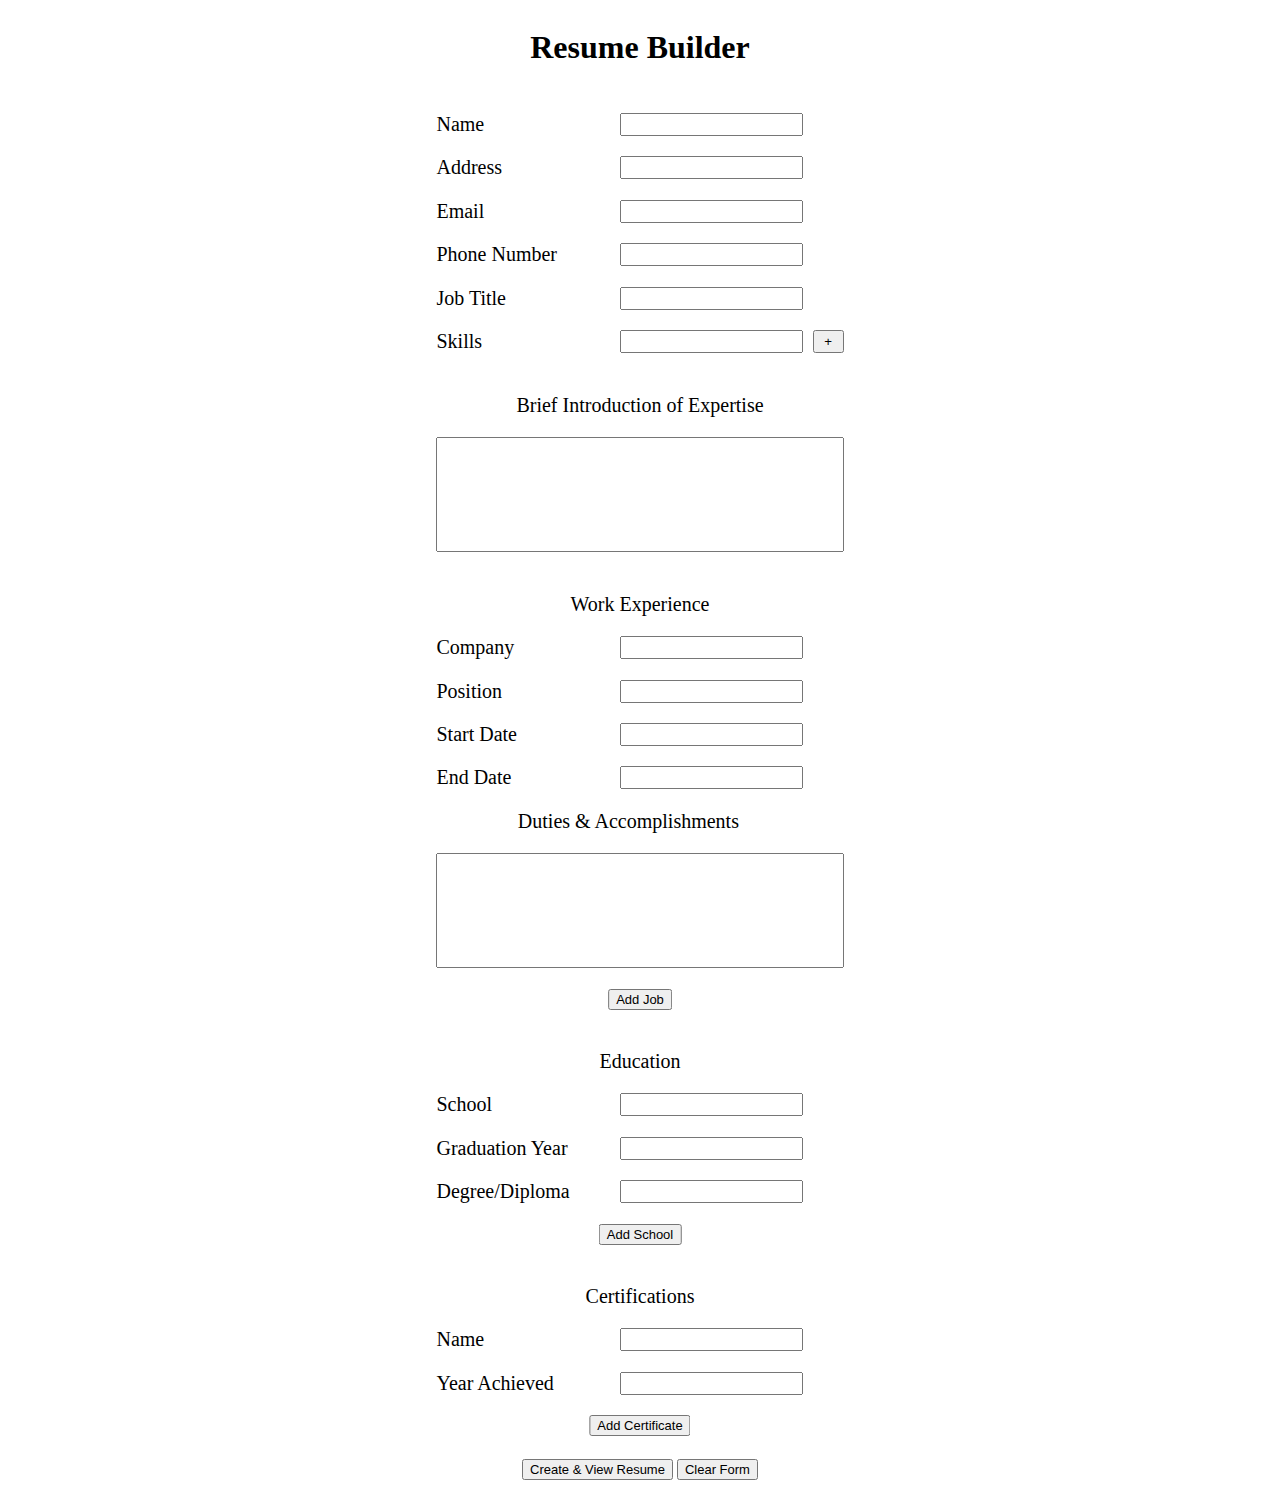
<file: index.html>
<html lang="en">
  <head>
    <title>Resume Builder</title>
    <meta charset="UTF-8">
    <meta name="viewport" content="width=device-width, initial-scale=1">
    <link href="style.css" type="text/css" rel="stylesheet">
    <link href="modal.css" type="text/css" rel="stylesheet">
    <link href="resume.css" type="text/css" rel="stylesheet">
  </head>
  <body>
    <div class="app">
      <div class="resume-builder">
        <div class="resume-builder-header">
          <h1>Resume Builder</h1>
        </div>
        <div class="resume-builder-input-parent">
          <div class="resume-builder-input-child one-input">
            <label for="person-name">Name</label>
            <input type="text" class="person-name" name="person-name">
          </div>
          <div class="resume-builder-input-child one-input">
            <label for="person-address">Address</label>
            <input type="text" class="person-address" name="person-address">
          </div>
          <div class="resume-builder-input-child one-input">
            <label for="person-email">Email</label>
            <input type="text" class="person-email" name="person-email">
          </div>
          <div class="resume-builder-input-child one-input">
            <label for="person-number">Phone Number</label>
            <input type="text" class="person-number" name="person-number">
          </div>
          <div class="resume-builder-input-child one-input">
            <label for="person-title">Job Title</label>
            <input type="text" class="person-title" name="person-title">
          </div>
          <div class="resume-builder-input-child one-or-more-input">
            <label for="person-skills">Skills</label>
            <input type="text" class="person-skills" name="person-skills">
            <button class="initial-add-skill">+</button>
          </div>
          <div class="resume-builder-input-child intro-textarea">
              <label class="textarea-label" for="person-intro">Brief Introduction of Expertise</label>
              <textarea class="person-intro" name="person-intro"></textarea>
          </div>
          <p class="form-section">Work Experience</p>
          <div class="job-fields">
            <div class="resume-builder-input-child one-input">
              <label for="company">Company</label>
              <input type="text" class="company" name="company">
            </div>
            <div class="resume-builder-input-child one-input">
              <label for="position">Position</label>
              <input type="text" class="position" name="position">
            </div>
            <div class="resume-builder-input-child one-input">
              <label for="work-start">Start Date</label>
              <input type="text" class="work-start" name="work-start">
            </div>
            <div class="resume-builder-input-child one-input">
              <label for="work-end">End Date</label>
              <input type="text" class="work-end" name="work-end">
            </div>
            <div class="resume-builder-input-child work-textarea">
              <label class="work-label" for="work-desc">Duties & Accomplishments</label>
              <textarea class="work-desc" name="work-desc"></textarea>
            </div>
          </div>
          <button class="add-work">Add Job</button>
          <p class="form-section">Education</p>
          <div class="school-fields">
            <div class="resume-builder-input-child one-input">
              <label for="school">School</label>
              <input type="text" class="school" name="school">
            </div>
            <div class="resume-builder-input-child one-input">
              <label for="school-end">Graduation Year</label>
              <input type="text" class="school-end" name="school-end">
            </div>          
            <div class="resume-builder-input-child one-input">
              <label for="degree">Degree/Diploma</label>
              <input type="text" class="degree" name="degree">
            </div>
          </div>
          <button class="add-school">Add School</button>
          <p class="form-section">Certifications</p>
          <div class="cert-fields">
            <div class="resume-builder-input-child one-input">
              <label for="cert-name">Name</label>
              <input type="text" class="cert-name" name="cert-name">
            </div>
            <div class="resume-builder-input-child one-input">
              <label for="cert-year">Year Achieved</label>
              <input type="text" class="cert-year" name="cert-year">
            </div>
          </div>
          <button class="add-cert">Add Certificate</button>
        </div>
        <div class="resume-builder-btn">
          <button class="create-resume">Create & View Resume</button>
          <button class="clear-form">Clear Form</button>
        </div>
      </div>



    <div class="modal" style="display: none">
      <div class="overlay"></div>
      <input type="image" class="download-btn" alt="Click here to download"
      src="download-symbol.png" onclick="export2Doc('.modal_content')">
      <div class="modal_content">
        <!-- Dynamic div -->
        
        <!-- End of Dynamic div -->
      </div>
    </div>




    </div>
    <script src="add-remove-skills.js"></script>
    <script src="add-job.js"></script>
    <script src="add-school.js"></script>
    <script src="add-cert.js"></script>
    <script src="clear-form.js"></script>
    <script src="resume.js"></script>
    <script src="clear-resume.js"></script>
    <script src="modal.js"></script>
    <script src="backend.js"></script>
    <script src="doc-maker.js"></script>
  </body>
</html>
</file>
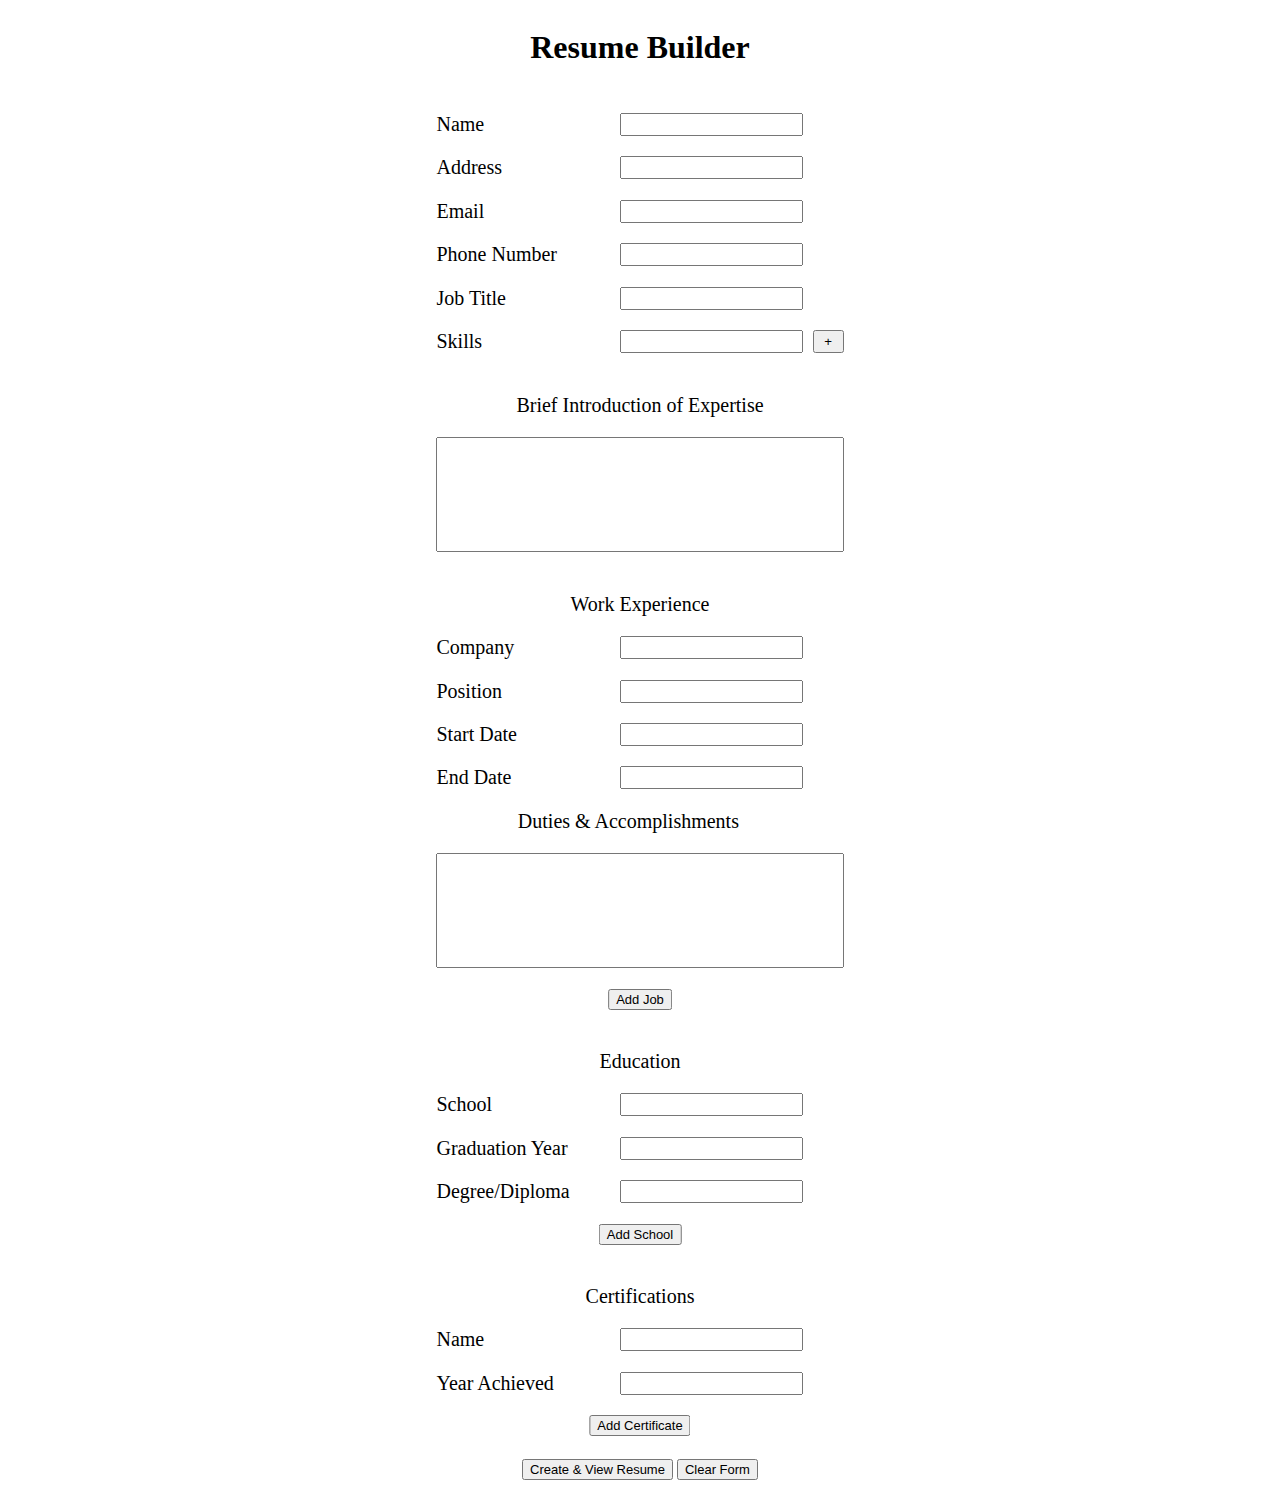
<file: static-content/index.html>
<html lang="en">
  <head>
    <title>Resume Builder</title>
    <meta charset="UTF-8">
    <meta name="viewport" content="width=device-width, initial-scale=1">
    <link href="css/style.css" type="text/css" rel="stylesheet">
    <link href="css/modal.css" type="text/css" rel="stylesheet">
    <link href="css/resume.css" type="text/css" rel="stylesheet">
  </head>
  <body>
    <div class="app">
      <div class="resume-builder">
        <div class="resume-builder-header">
          <h1>Resume Builder</h1>
        </div>
        <div class="resume-builder-input-parent">
          <div class="resume-builder-input-child one-input">
            <label for="person-name">Name</label>
            <input type="text" class="person-name" name="person-name">
          </div>
          <div class="resume-builder-input-child one-input">
            <label for="person-address">Address</label>
            <input type="text" class="person-address" name="person-address">
          </div>
          <div class="resume-builder-input-child one-input">
            <label for="person-email">Email</label>
            <input type="text" class="person-email" name="person-email">
          </div>
          <div class="resume-builder-input-child one-input">
            <label for="person-number">Phone Number</label>
            <input type="text" class="person-number" name="person-number">
          </div>
          <div class="resume-builder-input-child one-input">
            <label for="person-title">Job Title</label>
            <input type="text" class="person-title" name="person-title">
          </div>
          <div class="resume-builder-input-child one-or-more-input">
            <label for="person-skills">Skills</label>
            <input type="text" class="person-skills" name="person-skills">
            <button class="initial-add-skill">+</button>
          </div>
          <div class="resume-builder-input-child intro-textarea">
              <label class="textarea-label" for="person-intro">Brief Introduction of Expertise</label>
              <textarea class="person-intro" name="person-intro"></textarea>
          </div>
          <p class="form-section">Work Experience</p>
          <div class="job-fields">
            <div class="resume-builder-input-child one-input">
              <label for="company">Company</label>
              <input type="text" class="company" name="company">
            </div>
            <div class="resume-builder-input-child one-input">
              <label for="position">Position</label>
              <input type="text" class="position" name="position">
            </div>
            <div class="resume-builder-input-child one-input">
              <label for="work-start">Start Date</label>
              <input type="text" class="work-start" name="work-start">
            </div>
            <div class="resume-builder-input-child one-input">
              <label for="work-end">End Date</label>
              <input type="text" class="work-end" name="work-end">
            </div>
            <div class="resume-builder-input-child work-textarea">
              <label class="work-label" for="work-desc">Duties & Accomplishments</label>
              <textarea class="work-desc" name="work-desc"></textarea>
            </div>
          </div>
          <button class="add-work">Add Job</button>
          <p class="form-section">Education</p>
          <div class="school-fields">
            <div class="resume-builder-input-child one-input">
              <label for="school">School</label>
              <input type="text" class="school" name="school">
            </div>
            <div class="resume-builder-input-child one-input">
              <label for="school-end">Graduation Year</label>
              <input type="text" class="school-end" name="school-end">
            </div>          
            <div class="resume-builder-input-child one-input">
              <label for="degree">Degree/Diploma</label>
              <input type="text" class="degree" name="degree">
            </div>
          </div>
          <button class="add-school">Add School</button>
          <p class="form-section">Certifications</p>
          <div class="cert-fields">
            <div class="resume-builder-input-child one-input">
              <label for="cert-name">Name</label>
              <input type="text" class="cert-name" name="cert-name">
            </div>
            <div class="resume-builder-input-child one-input">
              <label for="cert-year">Year Achieved</label>
              <input type="text" class="cert-year" name="cert-year">
            </div>
          </div>
          <button class="add-cert">Add Certificate</button>
        </div>
        <div class="resume-builder-btn">
          <button class="create-resume">Create & View Resume</button>
          <button class="clear-form">Clear Form</button>
        </div>
      </div>
    <div class="modal" style="display: none">
      <div class="overlay"></div>
      <input type="image" class="download-btn" alt="Click here to download"
      src="images/download-symbol.png" onclick="export2Doc('.modal_content')">
      <div class="modal_content">
        <!-- Dynamic div -->
    
        <!-- End of Dynamic div -->
      </div>
    </div>
    </div>
    <script src="javascript/add-remove-skills.js"></script>
    <script src="javascript/add-job.js"></script>
    <script src="javascript/add-school.js"></script>
    <script src="javascript/add-cert.js"></script>
    <script src="javascript/clear-form.js"></script>
    <script src="javascript/resume.js"></script>
    <script src="javascript/clear-resume.js"></script>
    <script src="javascript/modal.js"></script>
    <script src="javascript/backend.js"></script>
    <script src="javascript/doc-maker.js"></script>
  </body>
</html>
</file>
<file: style.css>
/* Container for HTML code for homepage */
.resume-builder {
    display: flex;
    flex-direction: column;
    align-items: center;
}
/* Homepage header container */
.resume-builder-header {
    margin-bottom: 2%;
}
/* Input & textarea field containers */
.resume-builder-input-child {
    margin-bottom: 5%;
    font-size: 20px;
}
/* Single input fields */
.one-input {
    display: grid;
    grid-template-columns: repeat(2, 45%);
}
/* Containers for Skills */
.one-or-more-input {
    display: grid;
    grid-template-columns: 45% 47.5% 7.5%;
}
/* Skills input field */
.person-skills {
    margin-right: 5%;
}
/* Skills label for all skills containers except the 1st */
.invisible {
    visibility: hidden;
}
/* Container for Intro */
.intro-textarea {
    display: flex;
    flex-direction: column;
    align-items: center;
}
/* Intro label */
.textarea-label{
    padding-bottom: 5%;
    padding-top: 5%;
}
/* Intro textarea */
.person-intro {
    resize: none;
    width: 100%;
    padding-bottom: 20%;
}
/* Work, education, and certification p elements */
.form-section {
    padding-top: 5%;
    margin-bottom: 5%;
    font-size: 20px;
    text-align: center;
}
/* Add and remove buttons (not including + and - sign buttons for skills) */
.add-work, .remove-work, .remove-school, .remove-cert,
.add-school, .add-cert, .add-skill {
    font-size: 13px;
    position: relative;
    left: 50%;
    transform: translate(-50%);
}
/* Remove buttons (not including - sign buttons for skills) */
.remove-work, .remove-school, .remove-cert {
    margin-bottom: 5%;
}
/* Work duties label */
.work-label {
    margin-left: 20%;
}
/* Work duties textarea */
.work-desc {
    margin-top: 5%;
    resize: none;
    width: 100%;
    padding-bottom: 20%;
}
/* Create resume and clear form buttons */
.create-resume, .clear-form {
    font-size: 13px;
    margin-top: 10%;
}
</file>
<file: modal.css>
/* Entire modal container */
.modal {
    position: fixed;
    left: 0;
    top: 0;
    width: 100%;
    height: 100%;
    z-index: 990;
}
/* Modal overlay */
.overlay {
    position: absolute;
    left: 0;
    top: 0;
    width: 100%;
    height: 100%;
    z-index: 995;
    background-color: #323639;
    /*background: rgba(0,0,0,0.85);*/
}
/* Modal content (resume) */
.modal_content {
    z-index: 999;
    position: absolute;
    top: 50%;
    left: 50%;
    transform: translate(-50%, -50%);
    height: 90%;
    overflow: auto;
    background: #fff;
    box-sizing: border-box;
    padding: 10px 30px;
    box-shadow: 0 1px 5px rgba(0,0,0,0.7);
    border-radius: 4px;
}

.download-btn {
    top: 0%;
    right: 0%;
    position: absolute;
    height: 60px;
    width: 100px;
    z-index: 999;
}
/* Media queries that change the width of the resume based on the screen width */
@media (max-width:600px){
    .modal_content {
        width: 90%;
    }
}
@media (min-width:601px) and (max-width:850px){
    .modal_content {
        width: 73%;
    }
}
@media (min-width:851px) and (max-width:1100px){
    .modal_content {
        width: 56%;
    }
}
@media (min-width:1101px){
    .modal_content {
        width: 40%;
    }
}
</file>
<file: resume.css>
/* Resume header with person's name */
.modal-header {
    text-align: center;
    background-color: #D9D9D9;
    border-style: solid hidden;
    border-width: 1px;
    margin-bottom: 0;
}
/* p element with person's contact info */
.modal-contact {
    text-align: center;
    font-size: 12px;
    margin-top: 0;
}
/* p element with person's job title */
.modal-job-title {
    text-align: center;
    font-size: 24px;
    color: #366091;
    margin-bottom: 0;
    margin-top: 0;
}
/* Heading for skills, work, and education sections */
.modal-sub-heading {
    text-align: center;
    color: #708DAF;
    background-color: #F2F2F2;
    border-style: hidden hidden solid hidden;
    border-width: 1px;
    border-color: black;
    margin-bottom: 0;
}
/* Skills, education, and certifications text */
.modal-skills, .school-list, .cert-list {
    text-align: center;
}
/* Container for each job heading for each job */
.modal-sub-sub-heading {
    background-color: #F2F2F2;
    text-align: center;
    margin-top: 0;
}
/* Job name text */
.job-heading {
    font-weight: bold;
    margin-bottom: 0;
}
/* Job position and job start to end date text (span elements)*/
.position-heading, .position-heading-alt {
    font-style: italic;
}
/* p element containing the job position and job start to end date span elements */
.position-length {
    margin-top: 0;
}
/* Key Assignments, Education (preceding colon), and Certification (preceding colon) text */
.duties-title, .school-info, .cert-info {
    font-weight: bold;
    font-style: italic;
    text-decoration: underline;
}
/* Colons after Education and Certifications text */
.school-colon, .cert-colon {
    font-weight: bold;
}
</file>
<file: static-content/css/style.css>
/* Container for HTML code for homepage */
.resume-builder {
    display: flex;
    flex-direction: column;
    align-items: center;
}
/* Homepage header container */
.resume-builder-header {
    margin-bottom: 2%;
}
/* Input & textarea field containers */
.resume-builder-input-child {
    margin-bottom: 5%;
    font-size: 20px;
}
/* Single input fields */
.one-input {
    display: grid;
    grid-template-columns: repeat(2, 45%);
}
/* Containers for Skills */
.one-or-more-input {
    display: grid;
    grid-template-columns: 45% 47.5% 7.5%;
}
/* Skills input field */
.person-skills {
    margin-right: 5%;
}
/* Skills label for all skills containers except the 1st */
.invisible {
    visibility: hidden;
}
/* Container for Intro */
.intro-textarea {
    display: flex;
    flex-direction: column;
    align-items: center;
}
/* Intro label */
.textarea-label{
    padding-bottom: 5%;
    padding-top: 5%;
}
/* Intro textarea */
.person-intro {
    resize: none;
    width: 100%;
    padding-bottom: 20%;
}
/* Work, education, and certification p elements */
.form-section {
    padding-top: 5%;
    margin-bottom: 5%;
    font-size: 20px;
    text-align: center;
}
/* Add and remove buttons (not including + and - sign buttons for skills) */
.add-work, .remove-work, .remove-school, .remove-cert,
.add-school, .add-cert, .add-skill {
    font-size: 13px;
    position: relative;
    left: 50%;
    transform: translate(-50%);
}
/* Remove buttons (not including - sign buttons for skills) */
.remove-work, .remove-school, .remove-cert {
    margin-bottom: 5%;
}
/* Work duties label */
.work-label {
    margin-left: 20%;
}
/* Work duties textarea */
.work-desc {
    margin-top: 5%;
    resize: none;
    width: 100%;
    padding-bottom: 20%;
}
/* Create resume and clear form buttons */
.create-resume, .clear-form {
    font-size: 13px;
    margin-top: 10%;
}
</file>
<file: static-content/css/modal.css>
/* Entire modal container */
.modal {
    position: fixed;
    left: 0;
    top: 0;
    width: 100%;
    height: 100%;
    z-index: 990;
}
/* Modal overlay */
.overlay {
    position: absolute;
    left: 0;
    top: 0;
    width: 100%;
    height: 100%;
    z-index: 995;
    background-color: #323639;
    /*background: rgba(0,0,0,0.85);*/
}
/* Modal content (resume) */
.modal_content {
    z-index: 999;
    position: absolute;
    top: 50%;
    left: 50%;
    transform: translate(-50%, -50%);
    height: 90%;
    width: 90%;
    max-width: 540px;
    overflow: auto;
    background: #fff;
    box-sizing: border-box;
    padding: 10px 30px;
    box-shadow: 0 1px 5px rgba(0,0,0,0.7);
    border-radius: 4px;
}
/* Clickable button to download resume as Word document */
.download-btn {
    top: 0%;
    right: 0%;
    position: absolute;
    width: 7%;
    min-width: 50px;
    z-index: 999;
    outline: none;
}
</file>
<file: static-content/css/resume.css>
/* Resume header with person's name */
.modal-header {
    text-align: center;
    background-color: #D9D9D9;
    border-style: solid hidden;
    border-width: 1px;
    margin-bottom: 0;
}
/* p element with person's contact info */
.modal-contact {
    text-align: center;
    font-size: 12px;
    margin-top: 0;
}
/* p element with person's job title */
.modal-job-title {
    text-align: center;
    font-size: 24px;
    color: #366091;
    margin-bottom: 0;
    margin-top: 0;
}
/* Heading for skills, work, and education sections */
.modal-sub-heading {
    text-align: center;
    color: #708DAF;
    background-color: #F2F2F2;
    border-style: hidden hidden solid hidden;
    border-width: 1px;
    border-color: black;
    margin-bottom: 0;
}
/* Skills, education, and certifications text */
.modal-skills, .school-list, .cert-list {
    text-align: center;
}
/* Container for each job heading for each job */
.modal-sub-sub-heading {
    background-color: #F2F2F2;
    text-align: center;
    margin-top: 0;
}
/* Job name text */
.job-heading {
    font-weight: bold;
    margin-bottom: 0;
}
/* Job position and job start to end date text (span elements)*/
.position-heading, .position-heading-alt {
    font-style: italic;
}
/* p element containing the job position and job start to end date span elements */
.position-length {
    margin-top: 0;
}
/* Key Assignments, Education (preceding colon), and Certification (preceding colon) text */
.duties-title, .school-info, .cert-info {
    font-weight: bold;
    font-style: italic;
    text-decoration: underline;
}
/* Colons after Education and Certifications text */
.school-colon, .cert-colon {
    font-weight: bold;
}
</file>
